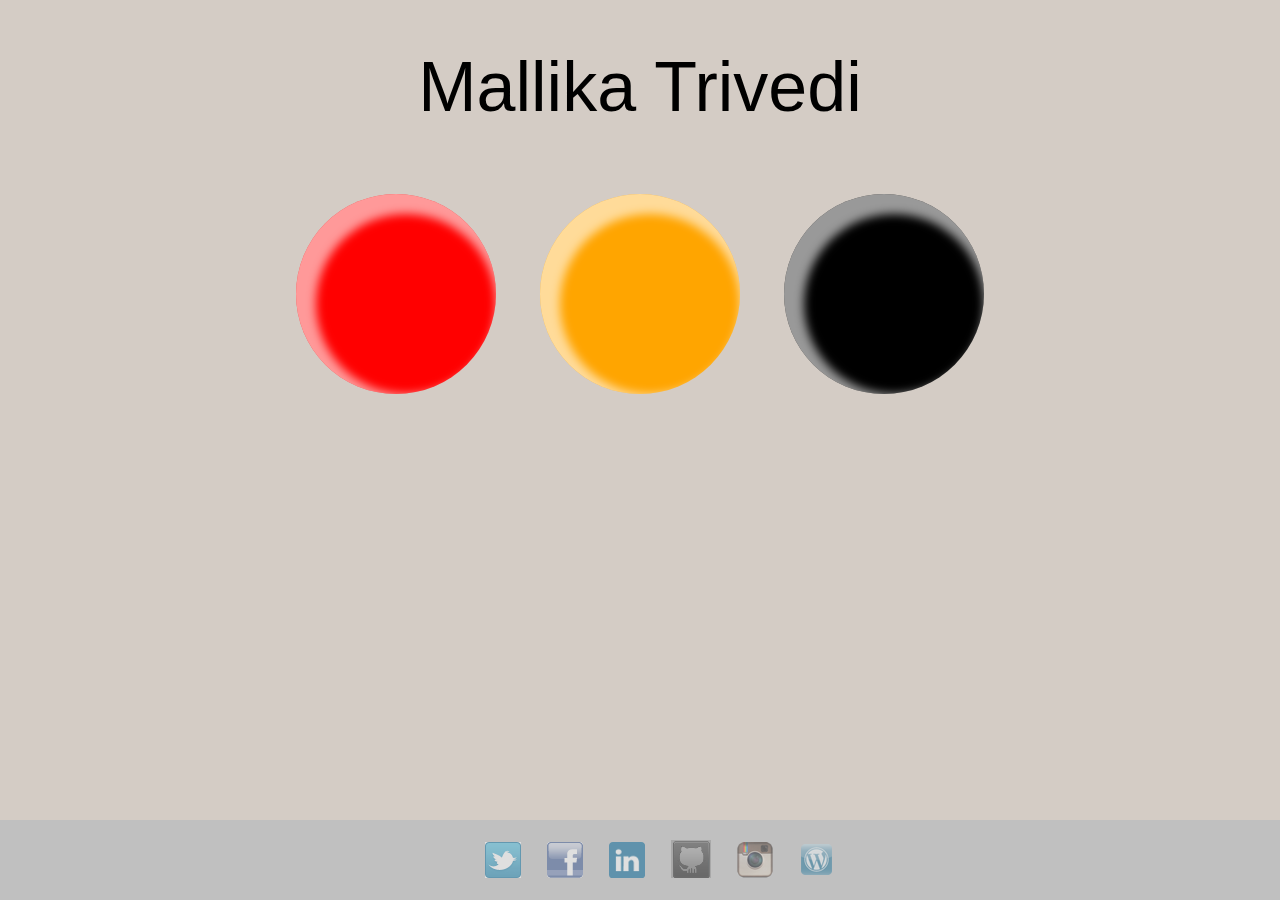
<file: index.html>
<!DOCTYPE html>
<html lang="en">
<head>
	<link rel="stylesheet" type="text/css" href="css/style.css" />
	<title>Mallika Trivedi</title>
</head>
<body bgcolor="#D4CCC5">
	<div id="wrapper">

		<h1>Mallika Trivedi</h1>

		<section class="main">

			<ul class="main-blocks">
				<li>
					<div class="item item-image-1">
						<div class="item-info">
							<h3>
								<a href="projects.html"> Projects </a>
							</h3>
						</div>
					</div>
				</li>
				<li>
					<div class="item item-image-2">
						<div class="item-info">
							<h3>
								<a href="MallikaTrivediResume.pdf"> Resume </a>
							</h3>
						</div>
					</div>
				</li>
				<li>
					<div class="item item-image-3">
						<div class="item-info">
							<h3>			
								<a href="about.html"> About </a>
							</h3>
						</div>
					</div>
				</li>
			</ul>

		</section>

		<div id="footer">
			<div id="connect_options">
				<ul id="social-media">
					<li>
						<a href= "https://twitter.com/TrivediMallika"> 
							<img src="images/twitter.jpg"/>
						</a> 
					</li>
					<li>
						<a href= "https://www.facebook.com/mallika.trivedi"> 
							<img src="images/facebook.png"/>
						</a>
					</li>
					<li>
						<a href= "http://ca.linkedin.com/in/mallikatrivedi"> 
							<img src="images/linkedin.png"/>
						</a>
					</li>
					<li>
						<a href= "https://github.com/mallikatrivedi"> 
							<img src="images/github-icon.png"/>
						</a>
					</li>
					<li>
						<a href= "http://instagram.com/mallikatrivedi"> 
							<img src="images/instagram.png">
						</a>
					</li>
					<li>
						<a href= "http://mallikatrivedi.wordpress.com"> 
							<img src="images/wordpress.png"> 
						</a>
					</li>
				</ul>
			</div>
		</div>
	</div>
</body>
</html>
</file>
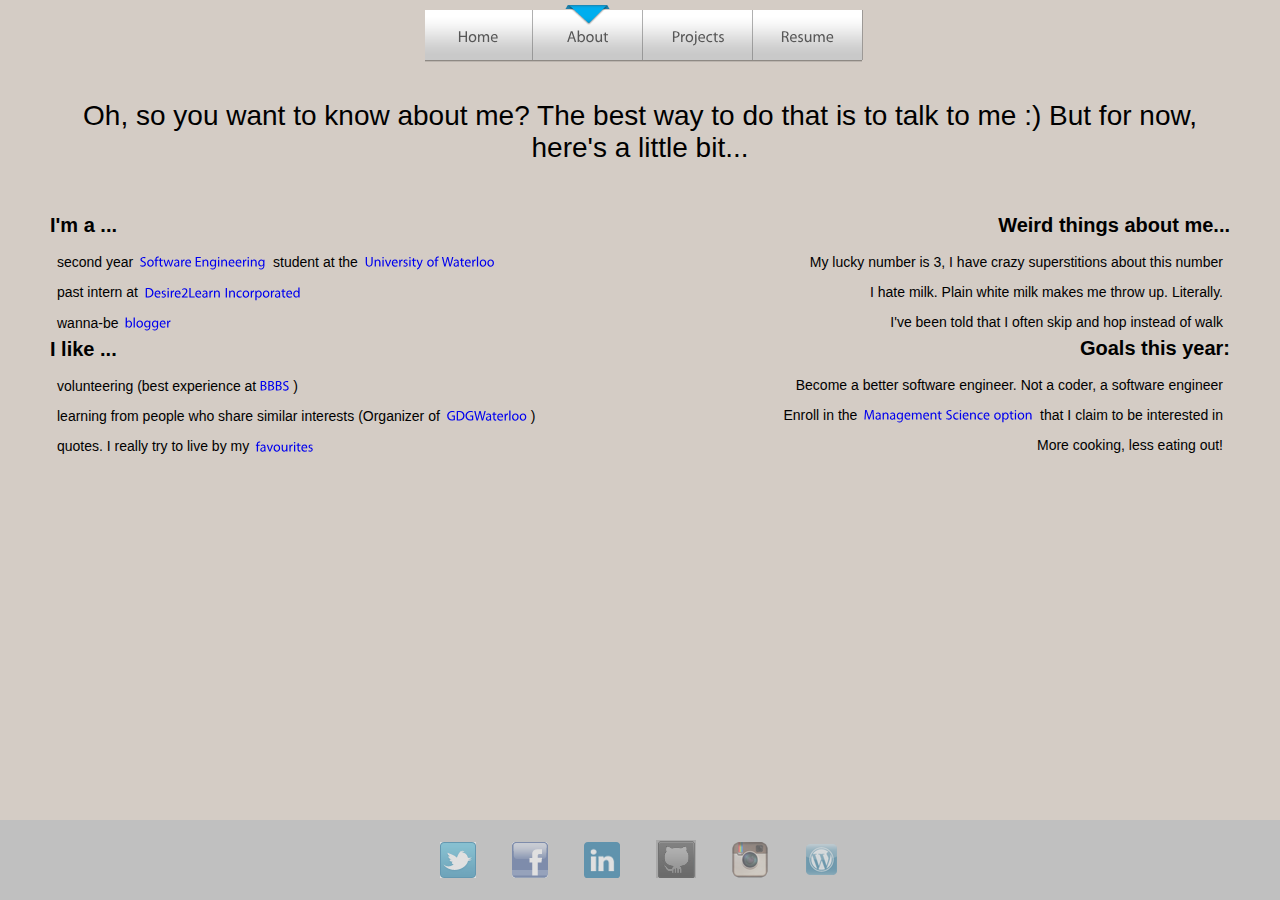
<file: about.html>
<!DOCTYPE html>
		<html lang="en">
		<head>
			<link rel="stylesheet" type="text/css" href="css/style.css" />
			<link rel="stylesheet" href="css/reset.css" type="text/css" media="screen" />
			<link rel="stylesheet" href="css/menu.css" type="text/css" media="screen" />
			<script type="text/javascript" src="js/jquery-1.4.min.js"></script>
			<script type="text/javascript" src="js/jquery.easing.min.js"></script>
			<script type="text/javascript" src="js/jquery.lavalamp.min.js"></script>
			<script type="text/javascript" src="js/cufon.yui.js"></script>
			<script type="text/javascript" src="js/myriad.js"></script>
			<script type="text/javascript">
			$(function() {
				$("#one,#two,#three,#four,#five,#six,#seven,#eight").lavaLamp({
					fx: "backout", 
					speed: 700
				});
			});
			</script>
			<script type="text/javascript">

			Cufon.replace('li a', {hover: true});

			</script>
			<title>Mallika Trivedi</title>
		</head>
		<body bgcolor="#D4CCC5">
			<div id="wrapper">
				<div class="lightmenu">
					<ul class="lightBlue" id="one">
						<li><a href="index.html">Home</a></li>
						<li class="current"><a href="about.html">About</a></li>
						<li><a href="projects.html">Projects</a></li>
						<li><a href="MallikaTrivediResume.pdf">Resume</a></li>
					</ul>
				</div>
				<div id="main_body">
					<h1> Oh, so you want to know about me? The best way to do that is to talk to me :) But for now, here's a little bit...</h1>
					<div id = "about-items-1">
						<ul>
							<li>
								<div id="about-me">
									<h2> I'm a ...</h2>
									<p> second year <a href="https://uwaterloo.ca/software-engineering/"> Software Engineering </a> student at the <a href="https://uwaterloo.ca/"> University of Waterloo </a> </p>
									<p> past intern at <a href="http://www.desire2learn.com"> Desire2Learn Incorporated </a> </p>
									<p> wanna-be <a href="http://www.mallikatrivedi.wordpress.com"> blogger </a> </p>
								</div>
							</li>
							<li>
								<div id="my-likes">
									<h2> I like ...</h2>
									<p> volunteering (best experience at <a href="http://www.bigbrothersbigsisters.ca/en/home/default.aspx">BBBS </a>) </p>
									<p> learning from people who share similar interests (Organizer of <a href="http://www.meetup.com/GDG-Waterloo/"> GDGWaterloo </a>) </p>
									<p> quotes. I really try to live by my <a href="http://mallikatrivedi.wordpress.com/2014/05/11/life-itself-is-a-quotation-jorge-luis-borges/"> favourites </a></p>
								</div>
							</li>
						</ul>
					</div>
					<div id ="about-items-2">
						<ul>
							<li>
								<div id="weird-likes">
									<h2> Weird things about me... </h2>
									<p> My lucky number is 3, I have crazy superstitions about this number</p>
									<p> I hate milk. Plain white milk makes me throw up. Literally.</p>
									<p> I've been told that I often skip and hop instead of walk </p>
								</div>
							</li>
							<li>
								<div id="goals">
									<h2> Goals this year: </h2>
									<p> Become a better software engineer. Not a coder, a software engineer</p>
									<p> Enroll in the <a href="https://uwaterloo.ca/management-sciences/current-undergraduate-students/management-sciences-option-msci-option" > Management Science option </a> that I claim to be interested in</p>
									<p> More cooking, less eating out! </p>
								</div>
							</li>
						</ul>
					</div>
				</div>
			</div>	

			<div id="footer">
				<div id="connect_options">
					<ul id="social-media">
						<li>
							<a href= "https://twitter.com/TrivediMallika"> 
								<img src="images/twitter.jpg"/>
							</a> 
						</li>
						<li>
							<a href= "https://www.facebook.com/mallika.trivedi"> 
								<img src="images/facebook.png"/>
							</a>
						</li>
						<li>
							<a href= "http://ca.linkedin.com/in/mallikatrivedi"> 
								<img src="images/linkedin.png"/>
							</a>
						</li>
						<li>
							<a href= "https://github.com/mallikatrivedi"> 
								<img src="images/github-icon.png"/>
							</a>
						</li>
						<li>
							<a href= "http://instagram.com/mallikatrivedi"> 
								<img src="images/instagram.png">
							</a>
						</li>
						<li>
							<a href= "http://mallikatrivedi.wordpress.com"> 
								<img src="images/wordpress.png"> 
							</a>
						</li>
					</ul>
				</div>
			</div>
		</body>
		</html>
</file>
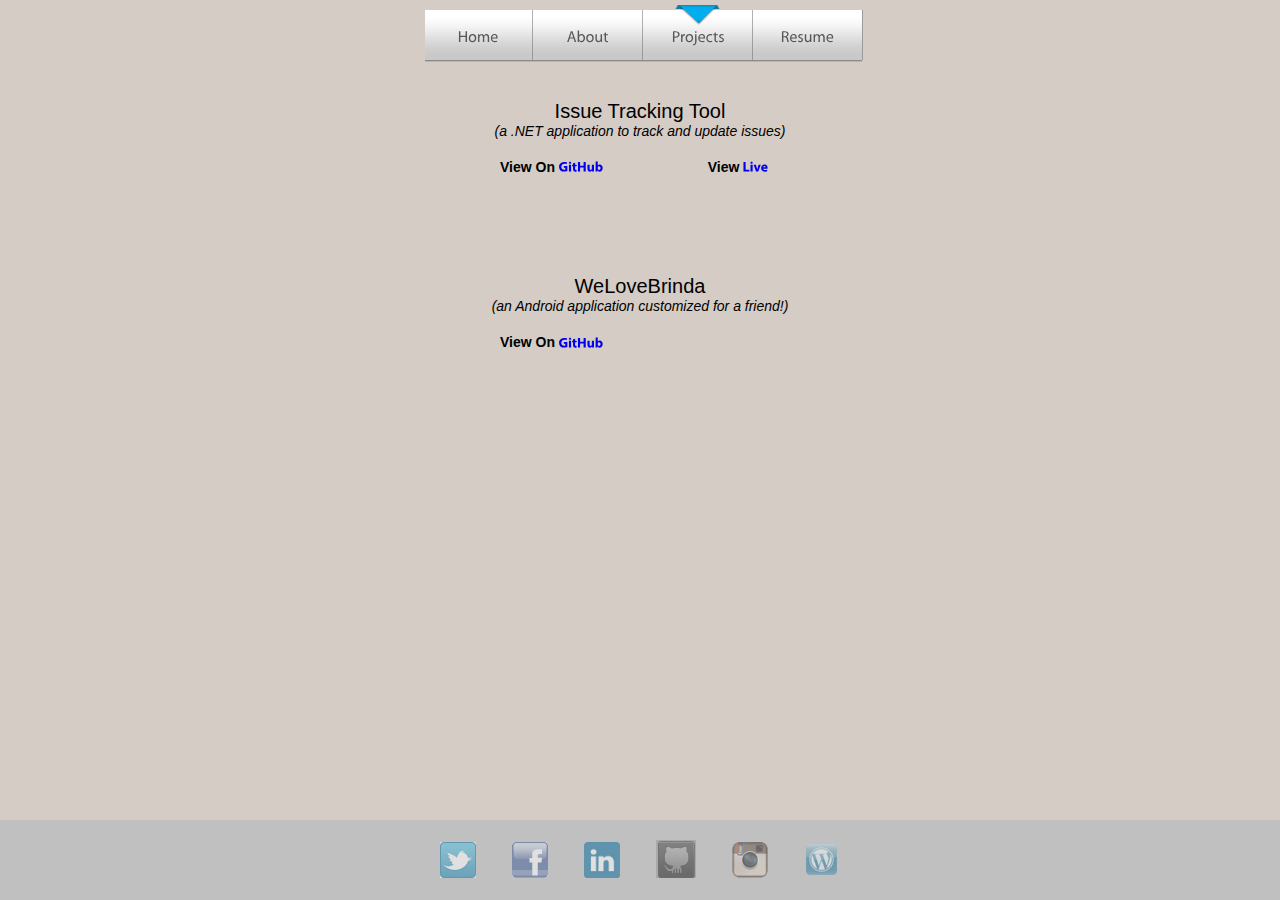
<file: projects.html>
<!DOCTYPE html>
<html lang="en">
<head>
	<link rel="stylesheet" type="text/css" href="css/style.css" />
	<link rel="stylesheet" href="css/reset.css" type="text/css" media="screen" />
	<link rel="stylesheet" href="css/menu.css" type="text/css" media="screen" />
	<script type="text/javascript" src="js/jquery-1.4.min.js"></script>
	<script type="text/javascript" src="js/jquery.easing.min.js"></script>
	<script type="text/javascript" src="js/jquery.lavalamp.min.js"></script>
	<script type="text/javascript" src="js/cufon.yui.js"></script>
	<script type="text/javascript" src="js/myriad.js"></script>
	<script type="text/javascript">
	$(function() {
		$("#one,#two,#three,#four,#five,#six,#seven,#eight").lavaLamp({
			fx: "backout", 
			speed: 700
		});
	});
	</script>
	<script type="text/javascript">

	Cufon.replace('li a', {hover: true});

	</script>
	<title>Mallika Trivedi</title>
</head>
<body bgcolor="#D4CCC5">

	<div id="wrapper">
		<div class="lightmenu">
			<ul class="lightBlue" id="one">
				<li><a href="index.html">Home</a></li>
				<li><a href="about.html">About</a></li>
				<li class="current"><a href="projects.html">Projects</a></li>
				<li><a href="MallikaTrivediResume.pdf">Resume</a></li>
			</ul>
		</div>
		<div id="projects_body">
			<h1> Issue Tracking Tool </h1>
			<h2> (a .NET application to track and update issues) </h2>
			<ul>
				<li class = "view_options"> View On <a href="https://github.com/mallikatrivedi/MITT">GitHub</a></li>
				<li id="change_padding"> View <a href="http://mallikatrivedi.com/IssueTrackingTool">Live </a></li>
			</ul>
			<h1> WeLoveBrinda</h1>
			<h2> (an Android application customized for a friend!) </h2>
			<ul>
				<li class="view_options"> View On <a href="https://github.com/mallikatrivedi/WeLoveBrinda">GitHub</a></li>
			</ul>			
		</div>
	</div>
	<div id="footer">
		<div id="connect_options">
			<ul id="social-media">
				<li>
					<a href= "https://twitter.com/TrivediMallika"> 
						<img src="images/twitter.jpg"/>
					</a> 
				</li>
				<li>
					<a href= "https://www.facebook.com/mallika.trivedi"> 
						<img src="images/facebook.png"/>
					</a>
				</li>
				<li>
					<a href= "http://ca.linkedin.com/in/mallikatrivedi"> 
						<img src="images/linkedin.png"/>
					</a>
				</li>
				<li>
					<a href= "https://github.com/mallikatrivedi"> 
						<img src="images/github-icon.png"/>
					</a>
				</li>
				<li>
					<a href= "http://instagram.com/mallikatrivedi"> 
						<img src="images/instagram.png">
					</a>
				</li>
				<li>
					<a href= "http://mallikatrivedi.wordpress.com"> 
						<img src="images/wordpress.png"> 
					</a>
				</li>
			</ul>
		</div>
	</div>
</body>
</html>
</file>
<file: css/style.css>
body {
	font-family: arial, helvetica, sans-serif;
	font-size: 14px;
}

h1 {
	text-align: center;
	font-size: 5em;
	font-weight: lighter;
}

h2 {
	font-size: 0.5em;
	font-weight: lighter;
}

h4{
	font-size: 0.3em;
	font-weight: lighter;
}

a {
	text-decoration: none;
}

strong {
	font-style: italic;
	text-transform: uppercase;
}

#main_body  h1 {
	padding-top: 100px;
	padding-bottom: 20px;
	padding-left: 50px;
	padding-right: 50px;
	font-size: 2em;
	font-family: arial, helvetica, sans-serif;
	font-weight: normal;
}

#projects_body h1{
	text-align: center;
	padding-top: 100px;
	font-size: 20px;
}

#projects_body h2{
	text-align: center;
	font-style: italic;
	padding-bottom: 20px;
}

.view_options{
	display: inline-block;
	text-align: center;
	padding-left: 500px;
	font-weight: bold;
}

#change_padding{
	display: inline-block;
	text-align: center;
	padding-left: 100px;
	font-weight: bold;
}

#about-items-1{
	padding: 30px;
	padding-left: 50px;
	width: 50%;
	float: left;
}

#about-items-2{
	padding: 30px; 
	padding-right: 50px;
	text-align: right;
}


#about-me h2, #my-likes h2, #weird-likes h2, #goals h2{
	font-size: 20px;
	padding-bottom: 10px;
	font-weight: bold;
}

#about-me p, #my-likes p, #weird-likes p, #goals p{
	padding: 7px;
}

#social-media img{
	opacity: 0.5;
	transition: opacity 0.6s;
	-webkit-transition: opacity 0.6s;
}

#social-media img:hover{
	opacity: 1;
	transition: opacity 0.6s;
	-webkit-transition: opacity 0.6s;
}

#footer {
	width:100%;
	height:80px;
	position:fixed;
	bottom:0;
	left:0;
	background:#C0C0C0;
}

#connect_options ul{
	margin: 20px;
	text-align: center;
	list-style-type: none;
	font-size: 1.5em;
	bottom: 0;
}

#connect_options ul li{
	display: inline;
	padding: 10px; 
}

#connect_options ul li a{
	text-decoration: none;
}

.main-blocks {
	margin: 20px 0 0 0;
	padding: 0;
	text-align: center;
}

.main-blocks li {
	width: 200px;
	height: 200px;
	display: inline-block;
	margin: 20px;
}

.item {
	width: 100%;
	height: 100%;
	border-radius: 50%;
	position: relative;
	box-shadow: 
	inset 10px 10px 10px 10px rgba(255,255,255,0.6);
}

.item-image-1 { 
	background-color: red;
}

.item-image-2 { 
	background-color: orange;
}

.item-image-3 { 
	background-color: black;
}

.item-info {
	background: rgba(100, 100, 100, 0.8);
	width: inherit;
	height: inherit;
	border-radius: 50%;
	
	-webkit-transition: all 0.4s ease-in-out;
	
	-webkit-transform: scale(0);
	-moz-transform: scale(0);
	-o-transform: scale(0);
	-ms-transform: scale(0);
	transform: scale(0);
}

.item-info h3 {
	text-transform: uppercase;
	letter-spacing: 2px;
	font-size: 22px;
	margin: 0 30px;
	padding: 45px 0 0 0;
	height: 140px;
	font-family: 'Arial', sans-serif;
	text-shadow: 
	0 0 1px #fff, 
	0 1px 2px rgba(0,0,0,0.5);
}

h3 a{
	color: #fff;
}

.item-info h3 a:hover {
	color: #D4CCC5;
}

.item:hover .item-info {
	-webkit-transform: scale(1);
	-moz-transform: scale(1);
	-o-transform: scale(1);
	-ms-transform: scale(1);
	transform: scale(1);
	opacity: 1;
}
</file>
<file: css/menu.css>
#wrapper {
	width:100%;
	margin:0 auto;
	margin-top:0px;
}

.lightmenu {
	width:437px;
	height:62px;
	position: fixed;
    margin-top: 0px;
    margin-left: 425px;
	background: transparent;
	background-image:url(../images/light.png);
	background-repeat: no-repeat;
	background-position: bottom;
	clear:both;
	margin-bottom:60px;
}
.lightBlue{
	position: relative;
	height: 62px;
	width: 700px;
	overflow: hidden;
	float:left;
}
.lightBlue li{
	float: left;
	list-style: none;
	width: 110px;
	height:52px;
	background-image:url(../images/sep.png);
	background-position: right;
	background-repeat: no-repeat;
	position: relative;
	top:9px;
}
.lightBlue li.back {
	background-image:url(../images/blue.png);
	background-repeat: no-repeat;
	background-position: center;
	width: 45px;
	margin-left:-3px;
	height: 20px;
	z-index: 8;
	top:5px;
	position: absolute;
}

.lightBlue li a{
	font-size: 16px ;
	font-family:"Myriad Pro", sans-serif;
	font-weight: normal;
	text-decoration: none;
	width:106px;
	padding-right: 3px;
	color: #575757;
	outline: none;
	text-align: center;
	letter-spacing: 0;
	z-index: 10;
	display: block;
	float: left;
	top:19px;
	height: 30px;
	position: relative;
	overflow: hidden;
}

.lightBlue li a:hover{
	color:#2c2c2c;
}
</file>
